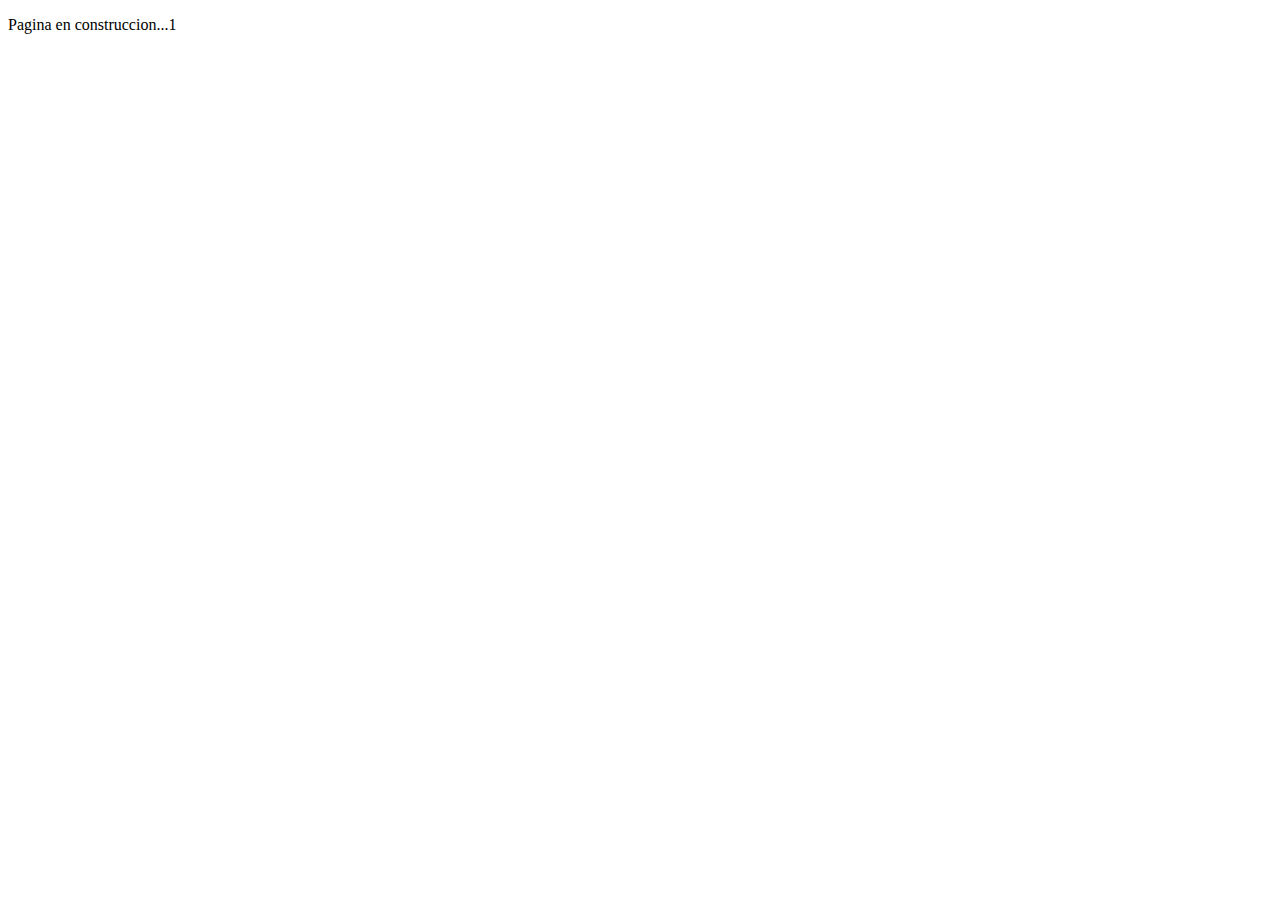
<file: html/index.html>
<?php require_once('conexion.php'); ?>
<!DOCTYPE html>
<html lang="es" dir="ltr">
  <head>
    <meta charset="utf-8">
    <meta name="viewport" content="weidth=device-weidth,usere-scalable=no">
    <title>StreamPrime</title>
  </head>
  <body>
    <p title="Mi primer parrafo">Pagina en construccion...1</p>
  </body>
</html>
</file>
